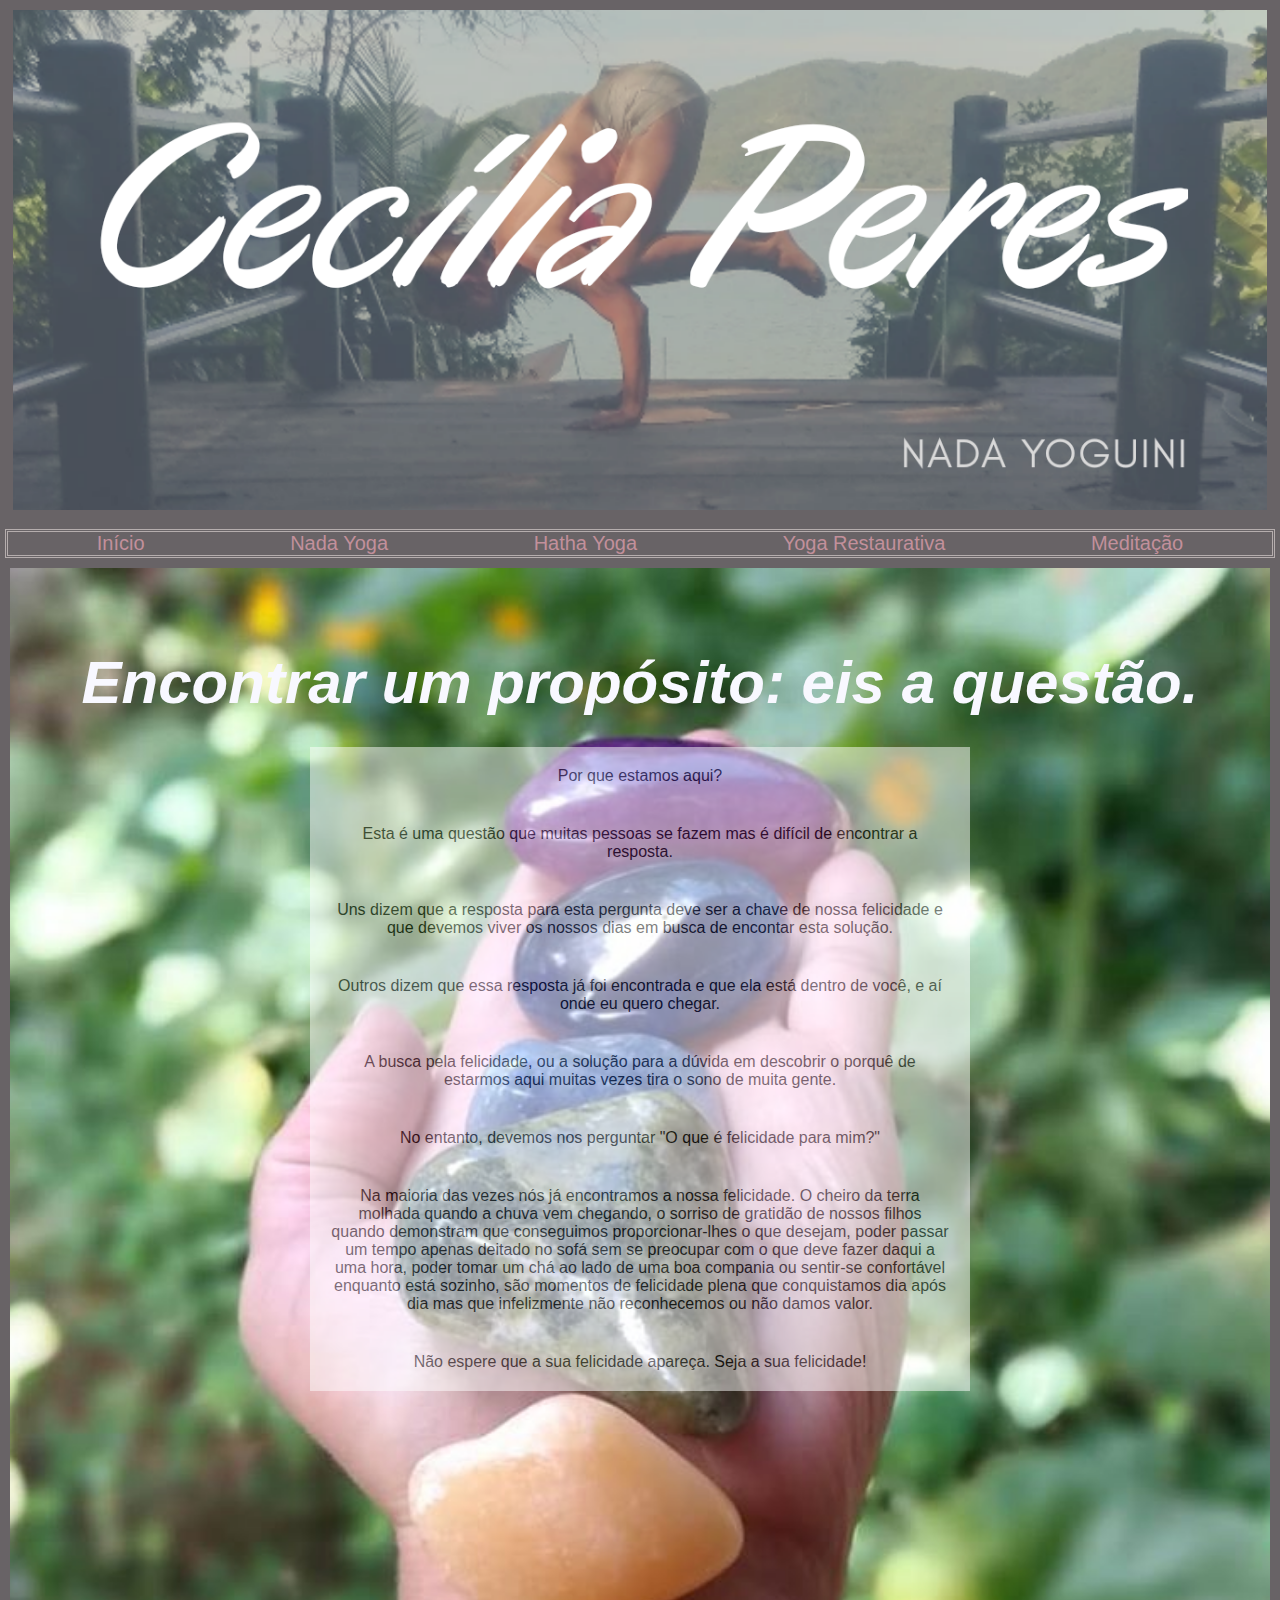
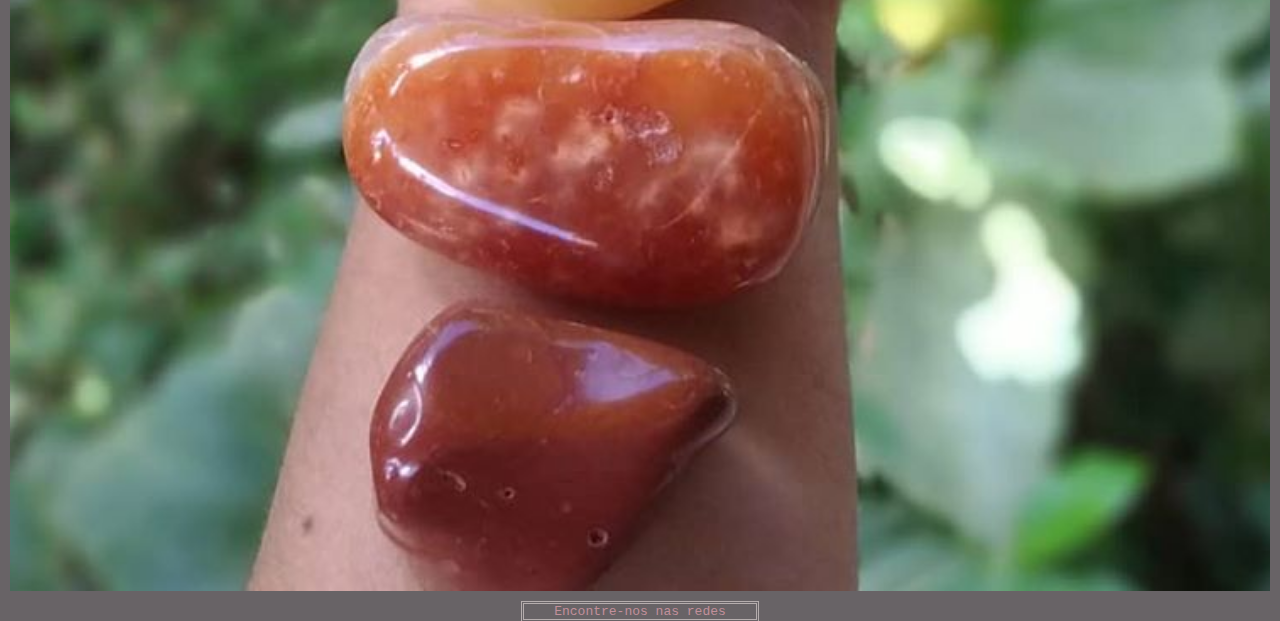
<file: index.html>
<!DOCTYPE html>
<html lang="pt-br">
<head>
    <link rel="stylesheet" href="style.css">
    <meta charset="UTF-8">
    <title>Cecília Peres Nada Yoguini</title>
</head>
<body>
    <img id="faixa"src="faixa.png">
    <header>
        <nav id="menu">
            <a href="index.html">Início</a>
            <a href="nada.html">Nada Yoga</a>
            <a href="hatha.html">Hatha Yoga</a>
            <a href="restaurativa.html">Yoga Restaurativa</a>
            <a href="meditacao.html">Meditação</a>
        </nav>
    </header>
<main>
    <div class="caixa1">
    <h1 id="título1">Encontrar um propósito: eis a questão.</h1>
        <p class="texto1">Por que estamos aqui?</p>
        <p class="texto1">Esta é uma questão que muitas pessoas se fazem mas é 
            difícil de encontrar a resposta.</p>
        <p class="texto1">Uns dizem que a resposta para esta pergunta deve ser 
            a chave de nossa felicidade e que devemos viver os nossos dias em 
            busca de encontar esta solução.</p>
        <p class="texto1">Outros dizem que essa resposta já foi encontrada e que 
            ela está dentro de você, e aí onde eu quero chegar.</p>
        <p class="texto1">A busca pela felicidade, ou a solução para a dúvida em 
            descobrir o porquê de estarmos aqui muitas vezes tira o sono de muita gente.</p>
        <p class="texto1">No entanto, devemos nos perguntar "O que é felicidade para mim?" </p>
        <p class="texto1">Na maioria das vezes nós já encontramos a nossa felicidade.
            O cheiro da terra molhada quando a chuva vem chegando, o sorriso de gratidão de nossos filhos 
            quando demonstram que conseguimos proporcionar-lhes o que desejam,
            poder passar um tempo apenas deitado no sofá sem se preocupar com o que deve fazer
            daqui a uma hora, poder tomar um chá ao lado de uma boa compania ou sentir-se confortável
            enquanto está sozinho, são momentos de felicidade plena que conquistamos dia após dia mas
            que infelizmente não reconhecemos ou não damos valor.</p>
        <p class="texto1">Não espere que a sua felicidade apareça. Seja a sua felicidade!</p>
    </div>
</main>            
<footer>
    <div id="linktree">
        <a href="https://linktr.ee/ceciliaolipers" target="_blank">Encontre-nos nas redes</a>
    </div>
</footer>
    </body>
</html>
</file>
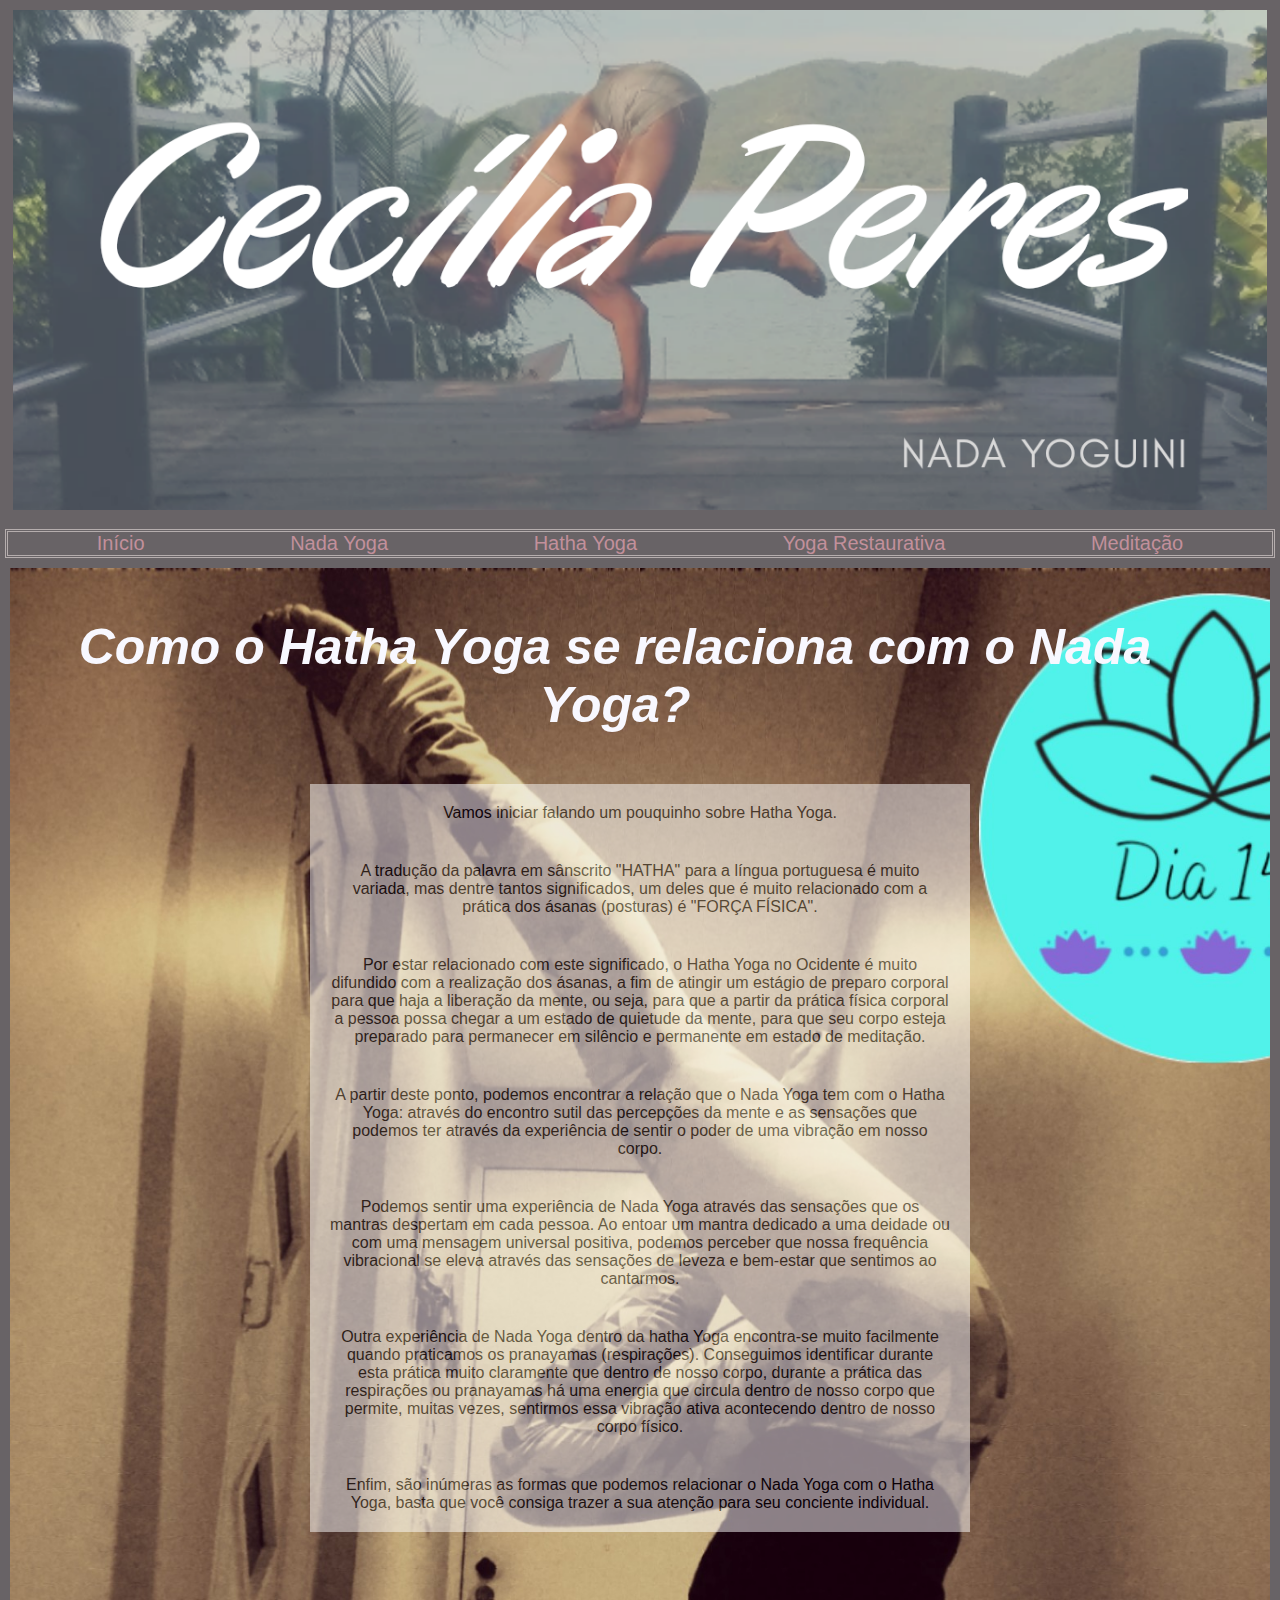
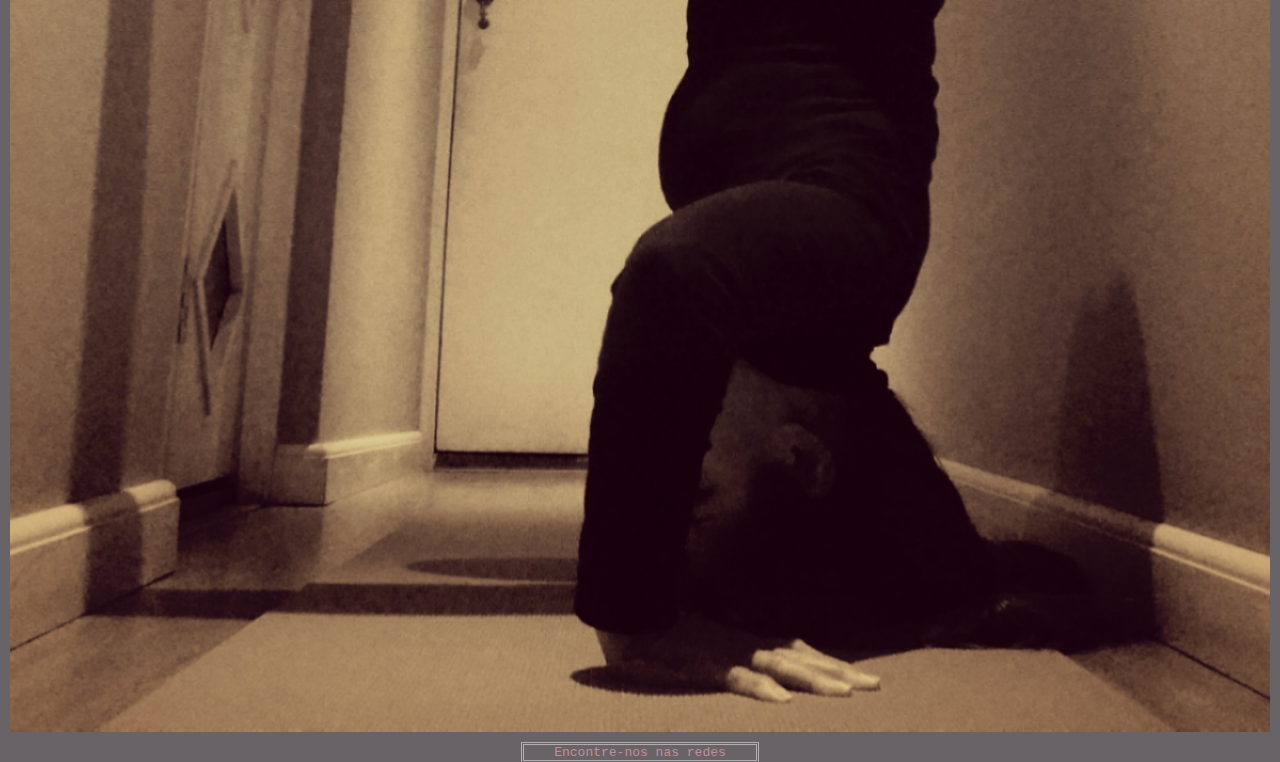
<file: hatha.html>
<!DOCTYPE html>
    <html lang="pt-br">
    <head>
        <link rel="stylesheet" href="style.css">
        <meta charset="UTF-8">
        <meta name="viewport" content="width=device-width, initial-scale=1.0">
        <title>Cecília Peres Nada Yoguini</title>
    </head>
    <body>
        <img id="faixa"src="faixa.png">
        <header>
            <nav id="menu">
                <a href="index.html">Início</a>
                <a href="nada.html">Nada Yoga</a>
                <a href="hatha.html">Hatha Yoga</a>
                <a href="restaurativa.html">Yoga Restaurativa</a>
                <a href="meditacao.html">Meditação</a>
            </nav>
        </header>
    <main>
        <div class="caixa3">
        <h1 id="título3">Como o Hatha Yoga se relaciona com o Nada Yoga?</h1>
            <p class="texto3">Vamos iniciar falando um pouquinho sobre Hatha Yoga.</p>
            <p class="texto3">A tradução da palavra em sânscrito "HATHA" para a língua portuguesa é
                muito variada, mas dentre tantos significados, um deles que é muito 
                relacionado com a prática dos ásanas (posturas) é "FORÇA FÍSICA".</p>
            <p class="texto3">Por estar relacionado com este significado, o Hatha Yoga no Ocidente 
                é muito difundido com a realização dos ásanas, a fim de atingir um estágio 
                de preparo corporal para que haja a liberação da mente, ou seja, para que a partir 
                da prática física corporal a pessoa possa chegar a um estado de quietude da mente, 
                para que seu corpo esteja preparado para permanecer em silêncio e permanente em 
                estado de meditação.</p>
            <p class="texto3">A partir deste ponto, podemos encontrar a relação que o Nada 
                Yoga tem com o Hatha Yoga: através do encontro sutil das percepções da mente 
                e as sensações que podemos ter através da experiência de sentir o poder de uma 
                vibração em nosso corpo.</p>
            <p class="texto3">Podemos sentir uma experiência de Nada Yoga através das sensações 
                que os mantras despertam em cada pessoa. Ao entoar um mantra dedicado a uma deidade 
                ou com uma mensagem universal positiva, podemos perceber que nossa frequência 
                vibracional se eleva através das sensações de leveza e bem-estar que sentimos ao 
                cantarmos.</p>
            <p class="texto3">Outra experiência de Nada Yoga dentro da hatha Yoga encontra-se 
                muito facilmente quando praticamos os pranayamas (respirações). Conseguimos 
                identificar durante esta prática muito claramente que dentro de nosso corpo, 
                durante a prática das respirações ou pranayamas há uma energia que circula dentro 
                de nosso corpo que permite, muitas vezes, sentirmos essa vibração ativa 
                acontecendo dentro de nosso corpo físico.</p>
            <p class="texto3">Enfim, são inúmeras as formas que podemos relacionar 
                o Nada Yoga com o Hatha Yoga, basta que você consiga trazer a sua atenção 
                para seu conciente individual.</p>
        </div>
    </main>
        <footer>
            <div id="linktree">
                <a href="https://linktr.ee/ceciliaolipers" target="_blank">Encontre-nos nas redes</a>
            </div>
        </footer>
    
    </body>
    </html>
</file>
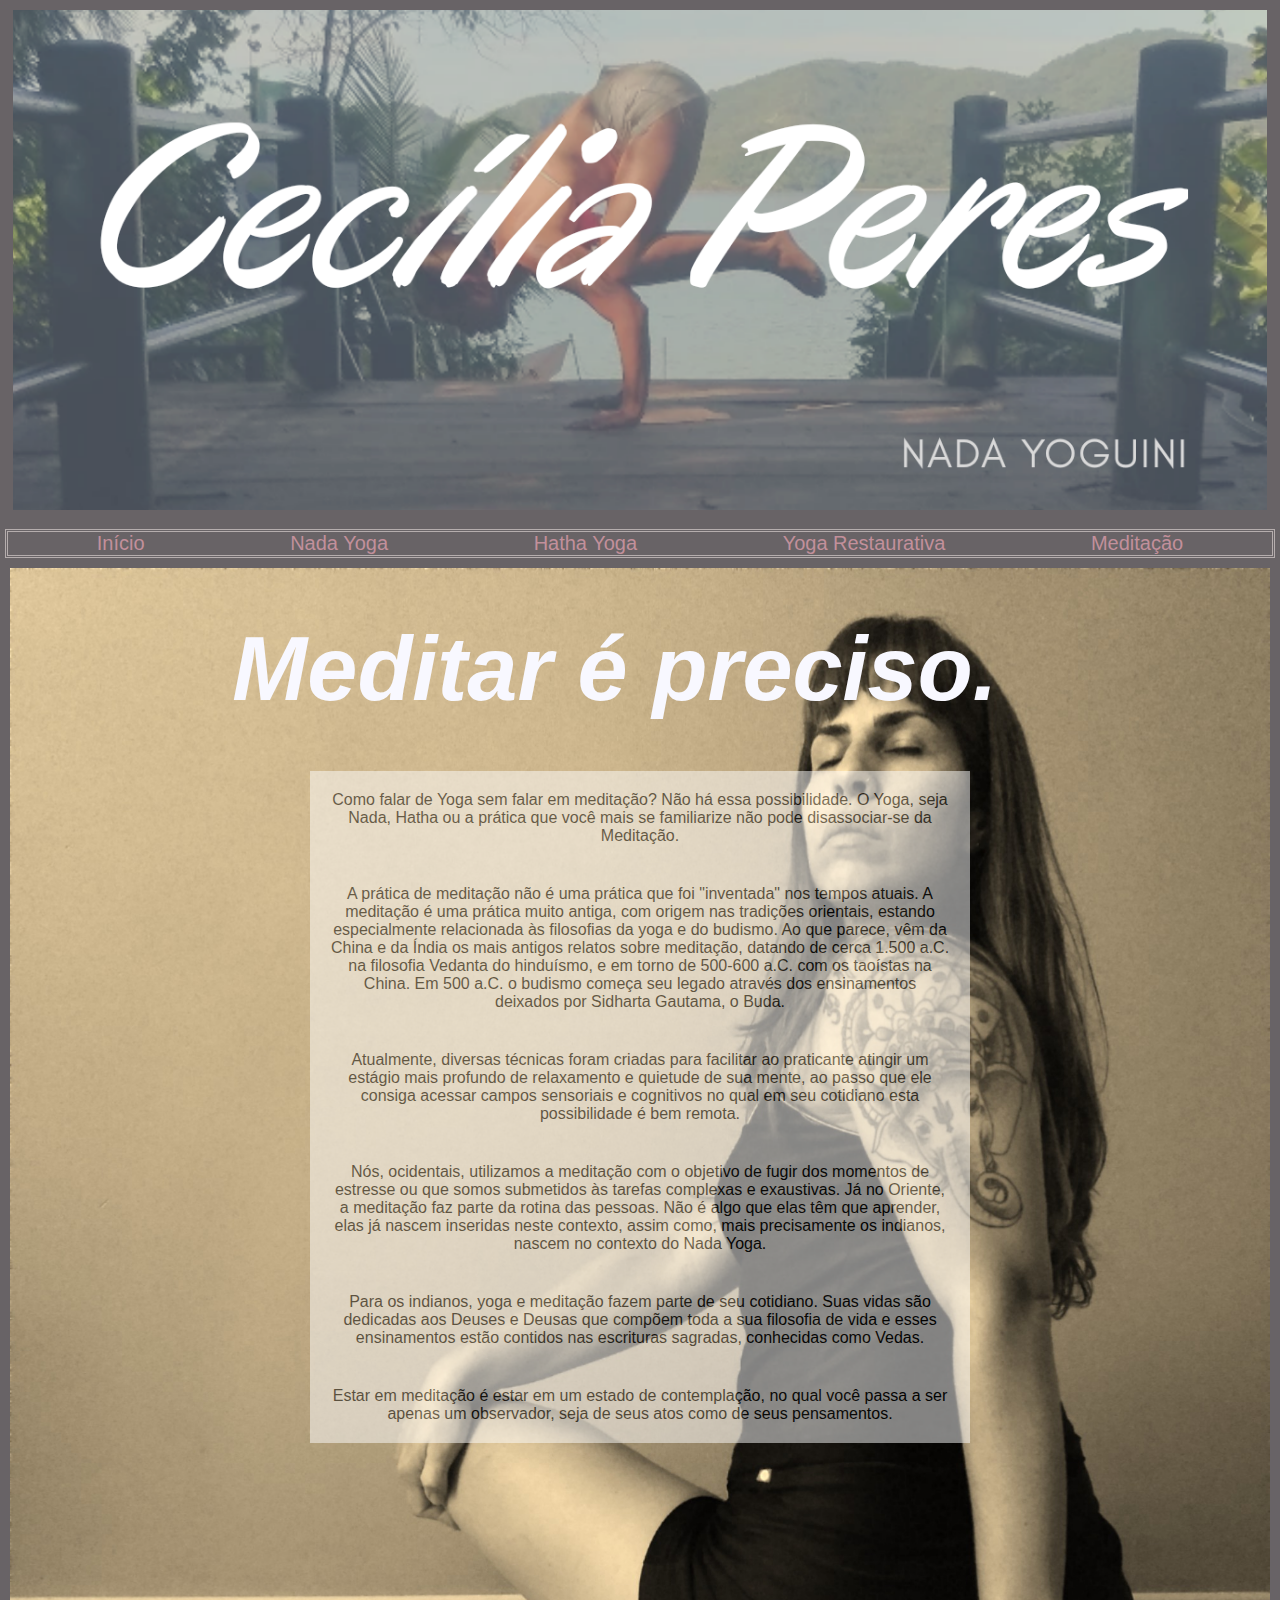
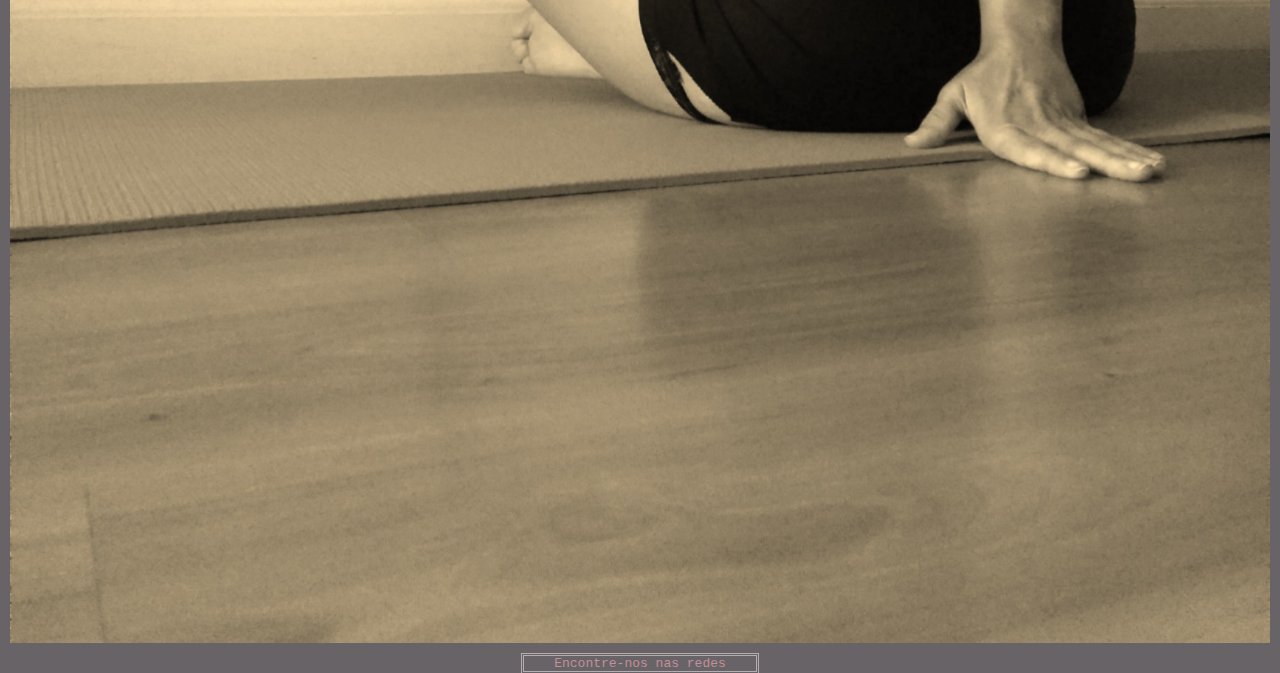
<file: meditacao.html>
<!DOCTYPE html>
    <html lang="pt-br">
    <head>
        <link rel="stylesheet" href="style.css">
        <meta charset="UTF-8">
        <meta name="viewport" content="width=device-width, initial-scale=1.0">
        <title>Cecília Peres Nada Yoguini</title>
    </head>
    <body>
        <img id="faixa"src="faixa.png">
        <header>
            <nav id="menu">
                <a href="index.html">Início</a>
                <a href="nada.html">Nada Yoga</a>
                <a href="hatha.html">Hatha Yoga</a>
                <a href="restaurativa.html">Yoga Restaurativa</a>
                <a href="meditacao.html">Meditação</a>
            </nav>
        </header>
    <main>
        <div class="caixa5">
            <h1 id="título5">Meditar é preciso.</h1>
            <p class="texto5">Como falar de Yoga sem falar em meditação? Não há 
                essa possibilidade. O Yoga, seja Nada, Hatha ou a prática que você mais 
                se familiarize não pode disassociar-se da Meditação.</p>
            <p class="texto5">A prática de meditação não é uma prática que foi "inventada" 
                nos tempos atuais. A meditação é uma prática muito antiga, com origem nas 
                tradições orientais, estando especialmente relacionada às filosofias da yoga 
                e do budismo. Ao que parece, vêm da China e da Índia os mais antigos relatos 
                sobre meditação, datando de cerca 1.500 a.C. na filosofia Vedanta do hinduísmo, 
                e em torno de 500-600 a.C. com os taoístas na China. Em 500 a.C. o budismo começa 
                seu legado através dos ensinamentos deixados por Sidharta Gautama, o Buda.</p>
            <p class="texto5">Atualmente, diversas técnicas foram criadas para facilitar ao 
                praticante atingir um estágio mais profundo de relaxamento e quietude de sua 
                mente, ao passo que ele consiga acessar campos sensoriais e cognitivos no qual 
                em seu cotidiano esta possibilidade é bem remota.</p>
            <p class="texto5">Nós, ocidentais, utilizamos a meditação com o objetivo de fugir 
                dos momentos de estresse ou que somos submetidos às tarefas complexas e 
                exaustivas. Já no Oriente, a meditação faz parte da rotina das pessoas. Não 
                é algo que elas têm que aprender, elas já nascem inseridas neste contexto, assim
                como, mais precisamente os indianos, nascem no contexto do Nada Yoga.</p>
            <p class="texto5">Para os indianos, yoga e meditação fazem parte de seu cotidiano. 
                Suas vidas são dedicadas aos Deuses e Deusas que compõem toda a sua filosofia 
                de vida e esses ensinamentos estão contidos nas escrituras sagradas, conhecidas 
                como Vedas.</p>
            <p class="texto5">Estar em meditação é estar em um estado de contemplação, no qual 
                você passa a ser apenas um observador, seja de seus atos como de seus pensamentos.</p>
        </div>
    </main>
        <footer>
            <div id="linktree">
                <a href="https://linktr.ee/ceciliaolipers" target="_blank">Encontre-nos nas redes</a>
            </div>
        </footer>
    </body>
    </html>
</file>
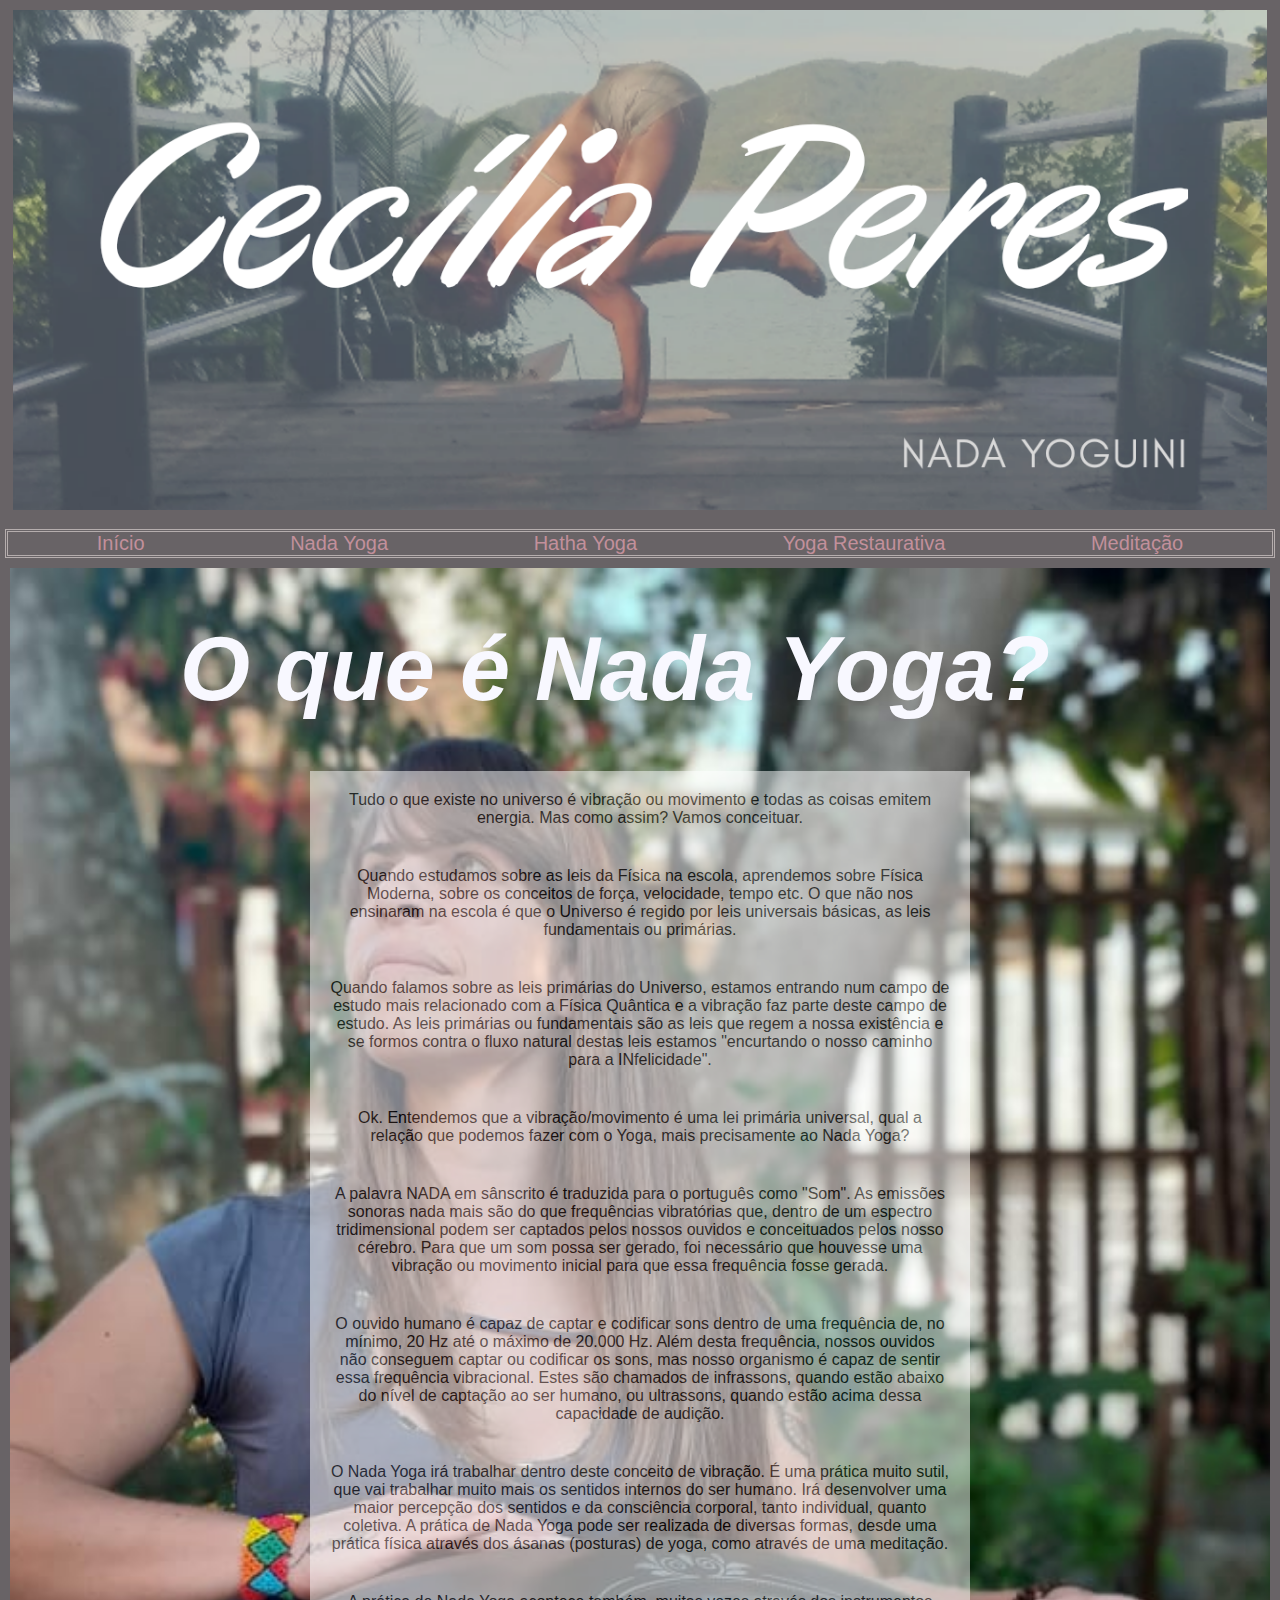
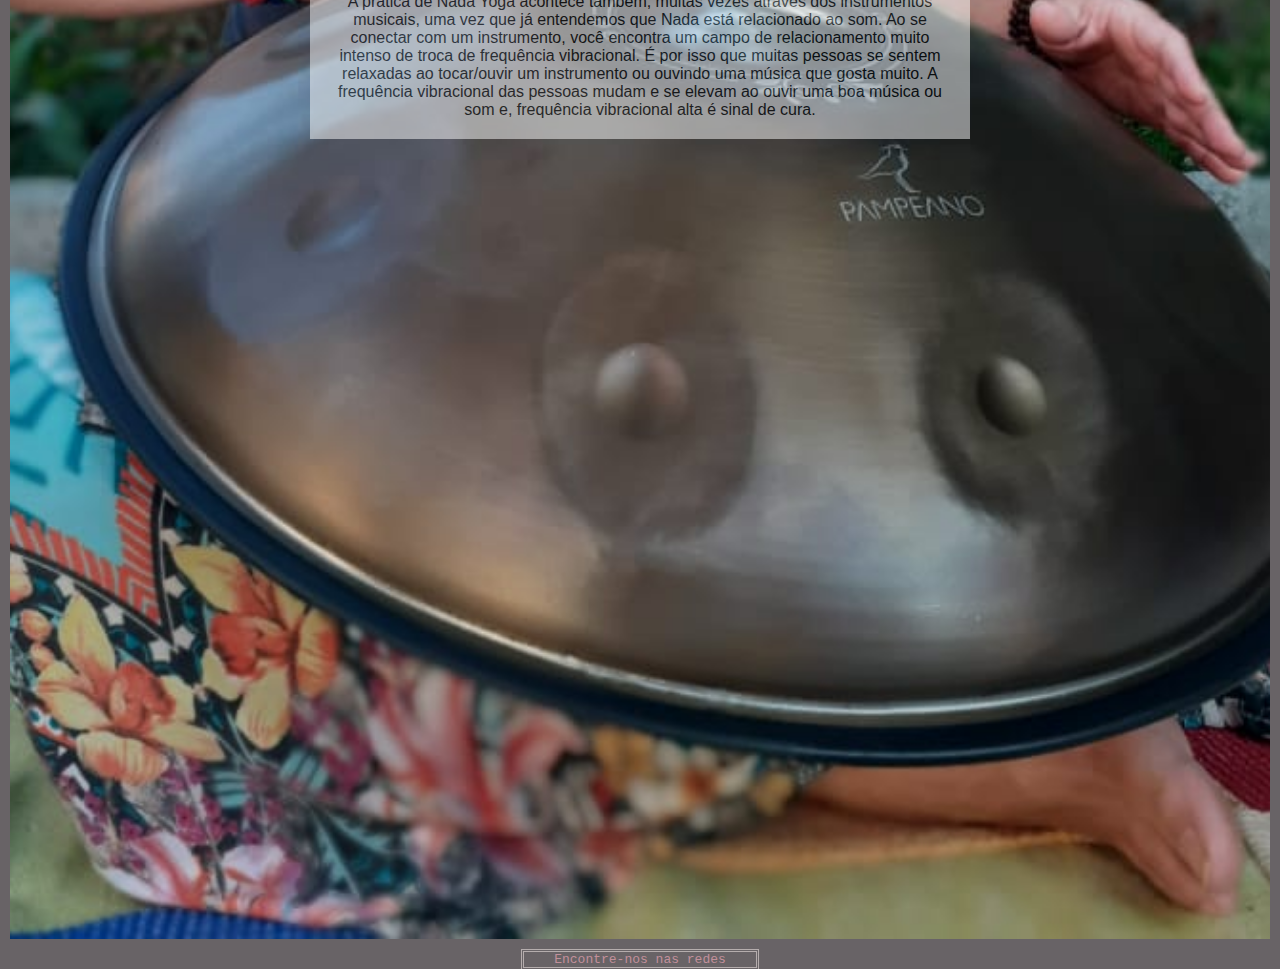
<file: nada.html>
<!DOCTYPE html>
    <html lang="pt-br">
    <head>
        <link rel="stylesheet" href="style.css">
        <meta charset="UTF-8">
        <meta name="viewport" content="width=device-width, initial-scale=1.0">
        <title>Cecília Peres Nada Yoguini</title>
    </head>
    <body>
        <img id="faixa"src="faixa.png">
        <header>
            <nav id="menu">
                <a href="index.html">Início</a>
                <a href="nada.html">Nada Yoga</a>
                <a href="hatha.html">Hatha Yoga</a>
                <a href="restaurativa.html">Yoga Restaurativa</a>
                <a href="meditacao.html">Meditação</a>
            </nav>
        </header>
    <main>
        <div class="caixa2">
            <h1 id="título2"> O que é Nada Yoga?</h1>
            <p class="texto2">Tudo o que existe no universo é vibração ou movimento e todas as coisas
                emitem energia. Mas como assim? Vamos conceituar.</p>
            <p class="texto2">Quando estudamos sobre as leis da Física na escola, aprendemos sobre
                Física Moderna, sobre os conceitos de força, velocidade, tempo etc. O que
                não nos ensinaram na escola é que o Universo é regido por leis universais 
                básicas, as leis fundamentais ou primárias.</p>
            <p class="texto2">Quando falamos sobre as leis primárias do Universo, estamos entrando num
                campo de estudo mais relacionado com a Física Quântica e a vibração faz
                parte deste campo de estudo. As leis primárias ou fundamentais são as leis
                que regem a nossa existência e se formos contra o fluxo natural destas leis
                estamos "encurtando o nosso caminho para a INfelicidade".</p>
            <p class="texto2">Ok. Entendemos que a vibração/movimento é uma lei primária universal, qual a 
                relação que podemos fazer com o Yoga, mais precisamente ao Nada Yoga?</p>
            <p class="texto2">A palavra NADA em sânscrito é traduzida para o português como "Som". As emissões
                sonoras nada mais são do que frequências vibratórias que, dentro de um espectro
                tridimensional podem ser captados pelos nossos ouvidos e conceituados pelos
                nosso cérebro. Para que um som possa ser gerado, foi necessário que houvesse
                uma vibração ou movimento inicial para que essa frequência fosse gerada.</p>
            <p class="texto2">O ouvido humano é capaz de captar e codificar sons dentro de uma frequência
                de, no mínimo, 20 Hz até o máximo de 20.000 Hz. Além desta frequência, nossos
                ouvidos não conseguem captar ou codificar os sons, mas nosso organismo é capaz
                de sentir essa frequência vibracional. Estes são chamados de infrassons, quando 
                estão abaixo do nível de captação ao ser humano, ou ultrassons, quando estão 
                acima dessa capacidade de audição.</p>
            <p class="texto2">O Nada Yoga irá trabalhar dentro deste conceito de vibração. É uma prática 
                muito sutil, que vai trabalhar muito mais os sentidos internos do ser humano. 
                Irá desenvolver uma maior percepção dos sentidos e da consciência corporal, 
                tanto individual, quanto coletiva. A prática de Nada Yoga pode ser realizada 
                de diversas formas, desde uma prática física através dos ásanas (posturas) de 
                yoga, como através de uma meditação.</p>
            <p class="texto2">A prática de Nada Yoga acontece também, muitas vezes através dos instrumentos 
                musicais, uma vez que já entendemos que Nada está relacionado ao som. Ao se 
                conectar com um instrumento, você encontra um campo de relacionamento muito 
                intenso de troca de frequência vibracional. É por isso que muitas pessoas se 
                sentem relaxadas ao tocar/ouvir um instrumento ou ouvindo uma música que gosta 
                muito. A frequência vibracional das pessoas mudam e se elevam ao ouvir uma boa 
                música ou som e, frequência vibracional alta é sinal de cura.</p>
        </div>
    </main>
    <footer>
        <div id="linktree">
            <a href="https://linktr.ee/ceciliaolipers" target="_blank">Encontre-nos nas redes</a>
        </div>
    </footer>
    </body>
    </html>
</file>
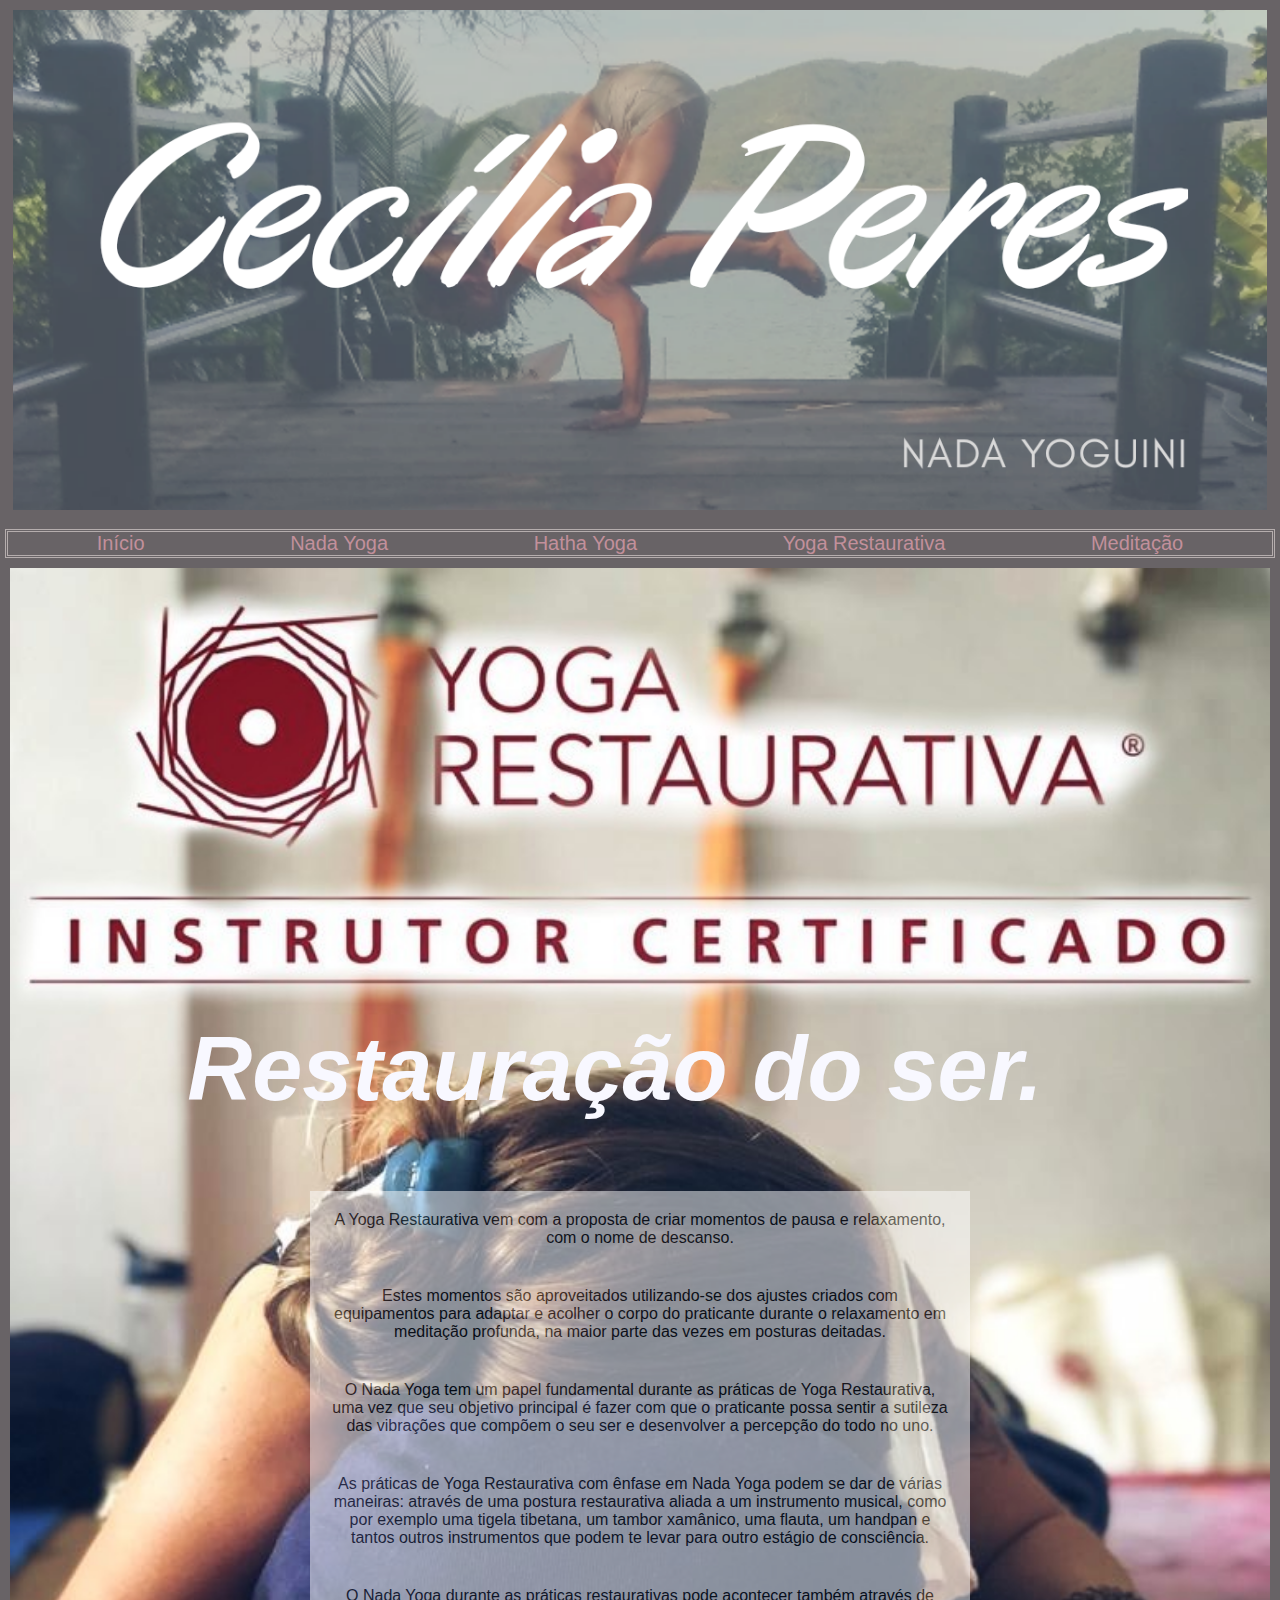
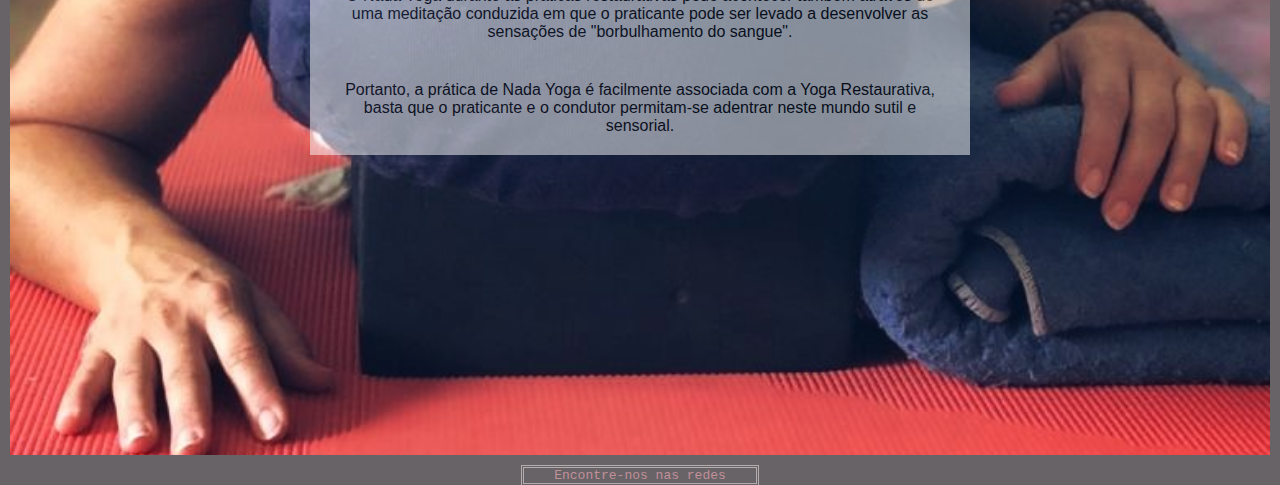
<file: restaurativa.html>
<!DOCTYPE html>
    <html lang="pt-br">
    <head>
        <link rel="stylesheet" href="style.css">
        <meta charset="UTF-8">
        <meta name="viewport" content="width=device-width, initial-scale=1.0">
        <title>Cecília Peres Nada Yoguini</title>
    </head>
    <body>
        <img id="faixa"src="faixa.png">
        <header>
            <nav id="menu">
                <a href="index.html">Início</a>
                <a href="nada.html">Nada Yoga</a>
                <a href="hatha.html">Hatha Yoga</a>
                <a href="restaurativa.html">Yoga Restaurativa</a>
                <a href="meditacao.html">Meditação</a>
            </nav>
        </header>
    <main>
        <div class="caixa4">
        <h1 id="título4">Restauração do ser.</h1>
        <p class="texto4">A Yoga Restaurativa vem com a proposta de criar momentos 
            de pausa e relaxamento, com o nome de descanso.</p>
        <p class="texto4">Estes momentos são aproveitados utilizando-se dos 
            ajustes criados com equipamentos para adaptar e acolher o corpo do praticante 
            durante o relaxamento em meditação profunda, na maior parte das vezes
            em posturas deitadas.</p>
        <p class="texto4">O Nada Yoga tem um papel fundamental durante as práticas de 
            Yoga Restaurativa, uma vez que seu objetivo principal é fazer com que o 
            praticante possa sentir a sutileza das vibrações que compõem o seu ser e 
            desenvolver a percepção do todo no uno.</p>
        <p class="texto4">As práticas de Yoga Restaurativa com ênfase em Nada Yoga podem
            se dar de várias maneiras: através de uma postura restaurativa aliada a um 
            instrumento musical, como por exemplo uma tigela tibetana, um tambor xamânico, 
            uma flauta, um handpan e tantos outros instrumentos que podem te levar para 
            outro estágio de consciência.</p>
        <p class="texto4">O Nada Yoga durante as práticas restaurativas pode acontecer 
            também através de uma meditação conduzida em que o praticante pode ser 
            levado a desenvolver as sensações de "borbulhamento do sangue".</p>
        <p class="texto4">Portanto, a prática de Nada Yoga é facilmente associada com 
            a Yoga Restaurativa, basta que o praticante e o condutor permitam-se 
            adentrar neste mundo sutil e sensorial.</p>
        </div>
    </main>
    <footer>
        <div id="linktree">
            <a href="https://linktr.ee/ceciliaolipers" target="_blank">Encontre-nos nas redes</a>
        </div>
    </footer>
    </body>
    </html>
</file>
<file: style.css>
html * {
    margin: 0px;
    text-align: center;
}

img {
    width: 98%;
    margin: 10px;
}

body {
    background-color: #686366;
}

#menu {
    border: 3px double rgba(187, 179, 179, 0.925);
    margin: 5px;
    text-decoration: none;
    font-family: Verdana, Geneva, Tahoma, sans-serif;
    font-size: 20px;
}

#menu a {
    color: #c2909b;
    margin: 70px;
    text-decoration: none;
}

#menu a:hover{
    color: #000000;
}

#título1 {
    color: #F8F8FF;
    font-family: 'Trebuchet MS', 'Lucida Sans Unicode', 'Lucida Grande', 'Lucida Sans', Arial, sans-serif;
    font-style: italic;
    font-size: 60px;
    margin: 30px;
}

#título2 {
    color: #F8F8FF;
    font-family: 'Trebuchet MS', 'Lucida Sans Unicode', 'Lucida Grande', 'Lucida Sans', Arial, sans-serif;
    font-style: italic;
    font-size: 90px;
    margin: 0px 50px 50px 0px;
}

#título3 {
    color: #F8F8FF;
    font-family: 'Trebuchet MS', 'Lucida Sans Unicode', 'Lucida Grande', 'Lucida Sans', Arial, sans-serif;
    font-style: italic;
    font-size: 50px;
    margin: 0px 50px 50px 0px;
}

#título4 {
    color: #F8F8FF;
    font-family: 'Trebuchet MS', 'Lucida Sans Unicode', 'Lucida Grande', 'Lucida Sans', Arial, sans-serif;
    font-style: italic;
    font-size: 90px;
    margin: 400px 50px 70px 0px;
}

#título5 {
    color: #F8F8FF;
    font-family: 'Trebuchet MS', 'Lucida Sans Unicode', 'Lucida Grande', 'Lucida Sans', Arial, sans-serif;
    font-style: italic;
    font-size: 90px;
    margin: 0px 50px 50px 0px;
}

.texto1 {
    color: #000000;
    font-family: Verdana, Geneva, Tahoma, sans-serif;
    margin: 0px 300px;
    padding: 20px;
    text-align: center;
    font-size: medium;
    background-color: white;
    opacity: 0.5;
}

.texto2 {
    margin: 0px 300px;
    padding: 20px;
    color: #000000;
    background-color: white;
    opacity: 0.5;
}

.texto3 {
    margin: 0px 300px;
    padding: 20px;
    color: #000000;
    background-color: white;
    opacity: 0.5;
}

.texto4 {
    margin: 0px 300px;
    padding: 20px;
    color: #000000;
    background-color: white;
    opacity: 0.5;
}

.texto5 {
    margin: 0px 300px;
    padding: 20px;
    color: #000000;
    background-color: white;
    opacity: 0.5;
}

.caixa1 {
    background-image: url(kit\ chakra.jpg);
    background-repeat: no-repeat;
    background-size: cover;
    background-position-x: center;
    font-family: 'Segoe UI', Tahoma, Geneva, Verdana, sans-serif;
    margin: 10px;
    padding-top: 50px;
    padding-bottom: 800px;
}

.caixa2 {
    background-image: url(pampeano3.jpg);
    background-repeat: no-repeat;
    background-size: cover;
    background-position-x: center;
    font-family: 'Segoe UI', Tahoma, Geneva, Verdana, sans-serif;
    margin: 10px;
    padding-top: 50px;
    padding-bottom: 800px;
}

.caixa3 {
    background-image: url(invertida.jpg);
    background-repeat: no-repeat;
    background-size: cover;
    background-position-x: center;
    font-family: 'Segoe UI', Tahoma, Geneva, Verdana, sans-serif;
    margin: 10px;
    padding-top: 50px;
    padding-bottom: 800px;
}

.caixa4 {
    background-image: url(restaurativa.jpg);
    background-repeat: no-repeat;
    background-size: 100%;
    background-position-x: center;
    font-family: 'Segoe UI', Tahoma, Geneva, Verdana, sans-serif;
    margin: 10px;
    padding-top: 50px;
    padding-bottom: 300px;
}

.caixa5 {
    background-image: url(torção2.jpg);
    background-repeat: no-repeat;
    background-size: cover;
    background-position-x: center;
    font-family: 'Segoe UI', Tahoma, Geneva, Verdana, sans-serif;
    margin: 10px;
    padding-top: 50px;
    padding-bottom: 800px;
}

#linktree {
    margin: 10px 0px 0px 0px;
}

#linktree a{
    border: 3px double rgba(187, 179, 179, 0.925);
    color: #c2909b;
    margin: 5px;
    padding: 0px 30px;
    font-family: monospace;
    text-decoration:none;
}

#linktree a:hover {
    color: #000000;
    background-color:  #FFDAC1;
    text-decoration: none;
}

#faixa {
    object-fit: cover;
    height: 500px;
}

.fotos {
    margin: 10px 20px;       
}
</file>
